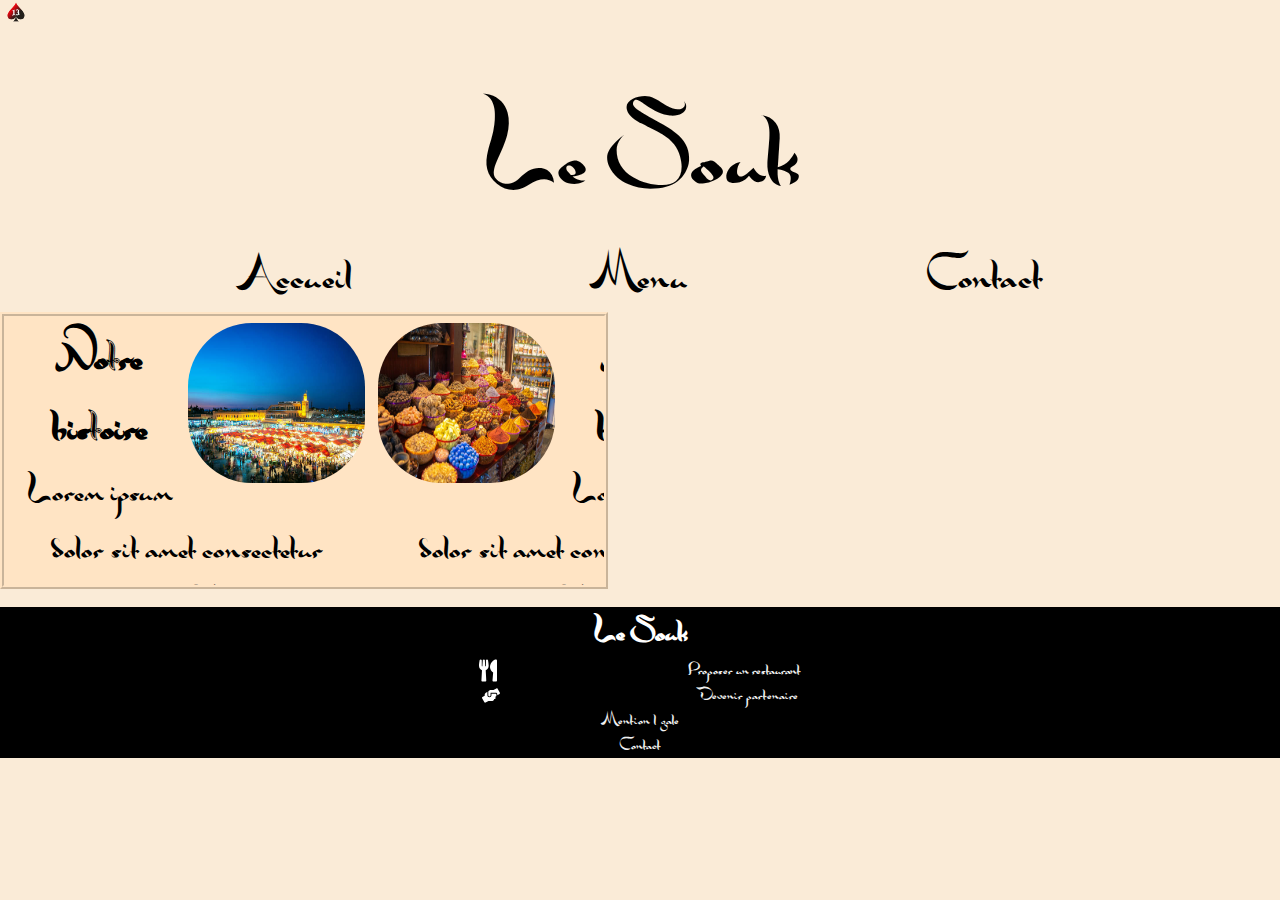
<file: index.html>
<!DOCTYPE html>
<html lang="en">
  <head>
    <meta charset="UTF-8" />
    <meta http-equiv="X-UA-Compatible" content="IE=edge" />
    <meta name="viewport" content="width=device-width, initial-scale=1.0" />
    <link rel="stylesheet" href="css/index.css" />
    <title>Restaurant "Le Souk"</title>
  </head>
  <body>
    <header class="header">
      <img class="as" src="img/as.png" alt="as de coeur">
      <div class="titleNav">
        <h1 class="title">Le Souk</h1>
        <nav class="navBar">
          <ul class="navBarUl">
            <li class="navBarUlLi">
              <a href="index.html" class="navBarUlLiTitle">Accueil </a>
            </li>
            <li class="navBarUlLi">
              <a href="menu.html" class="navBarUlLiTitle">Menu</a>
            </li>
            <li class="navBarUlLi">
              <a href="contact.html" class="navBarUlLiTitle">Contact</a>
            </li>
          </ul>
        </nav>
      </div>
    </header>
    <main class="main slider-container slider1">
      <div class="sliders">
      <div class="section slider">
        <img
          src="img/le souk.jpg"
          class="imgIndex"
          alt="Vue panoramique du souk"
        />
        <h1 class="sectionTitle">Notre histoire</h1>
        <p class="textIndex">
          Lorem ipsum dolor sit amet consectetur adipisicing elit. Et earum
          eaque culpa, cupiditate omnis debitis itaque quae quis.
        </p>
      </div>
      <div class="section slider">
        <img
          src="img/épices.jpg"
          class="imgIndex2"
          alt="différents sac d'épices entreposés"
        />
        <h1 class="sectionTitle">Notre histoire</h1>
        <p class="textIndex">
          Lorem ipsum dolor sit amet consectetur adipisicing elit. Et earum
          eaque culpa, cupiditate omnis debitis itaque quae quis.
        </p>
      </div>
      <div class="section slider">
        <img
          src="img/lampe.jpg"
          class="imgIndex"
          alt="Lampe"
        />
        <h1 class="sectionTitle">Notre histoire</h1>
        <p class="textIndex">
          Lorem ipsum dolor sit amet consectetur adipisicing elit. Et earum
          eaque culpa, cupiditate omnis debitis itaque quae quis.
        </p>
      </div>
      <div class="section slider">
        <img
          src="img/babouche.jpg"
          class="imgIndex2"
          alt="Babouche"
        />
        <h1 class="sectionTitle">Notre histoire</h1>
        <p class="textIndex">
          Lorem ipsum dolor sit amet consectetur adipisicing elit. Et earum
          eaque culpa, cupiditate omnis debitis itaque quae quis.
        </p>
      </div>
    </div>
    </main>
     <!--Footer-->
     <footer class="footer ">
      <div class="footer_menu ">
      <h1 class="footer_title">Le Souk</h1>
      <ul class="footer_list ">
          <li class='footer_element'><a href="#0" class="footer_element_href"><img src="img/utensils.svg" alt="icone d'une fourchette et d'un couteau'" class="footer_icon">Proposer un restaurant</a></li>
          <li class='footer_element'><a href="#0" class="footer_element_href"><img src="img/hands-helping.svg" alt="icone de deux mains qui se serre" class="footer_icon">Devenir partenaire</a></li>
          <li class='footer_element'><a href="#0" class="footer_element_href">Mention légale</a></li>
          <li class='footer_element'><a href="mailto:contact@lesouk.com" class="footer_element_href">Contact</a></li>
      </ul>
      </div>
  </footer>    
  </body>
</html>
</file>
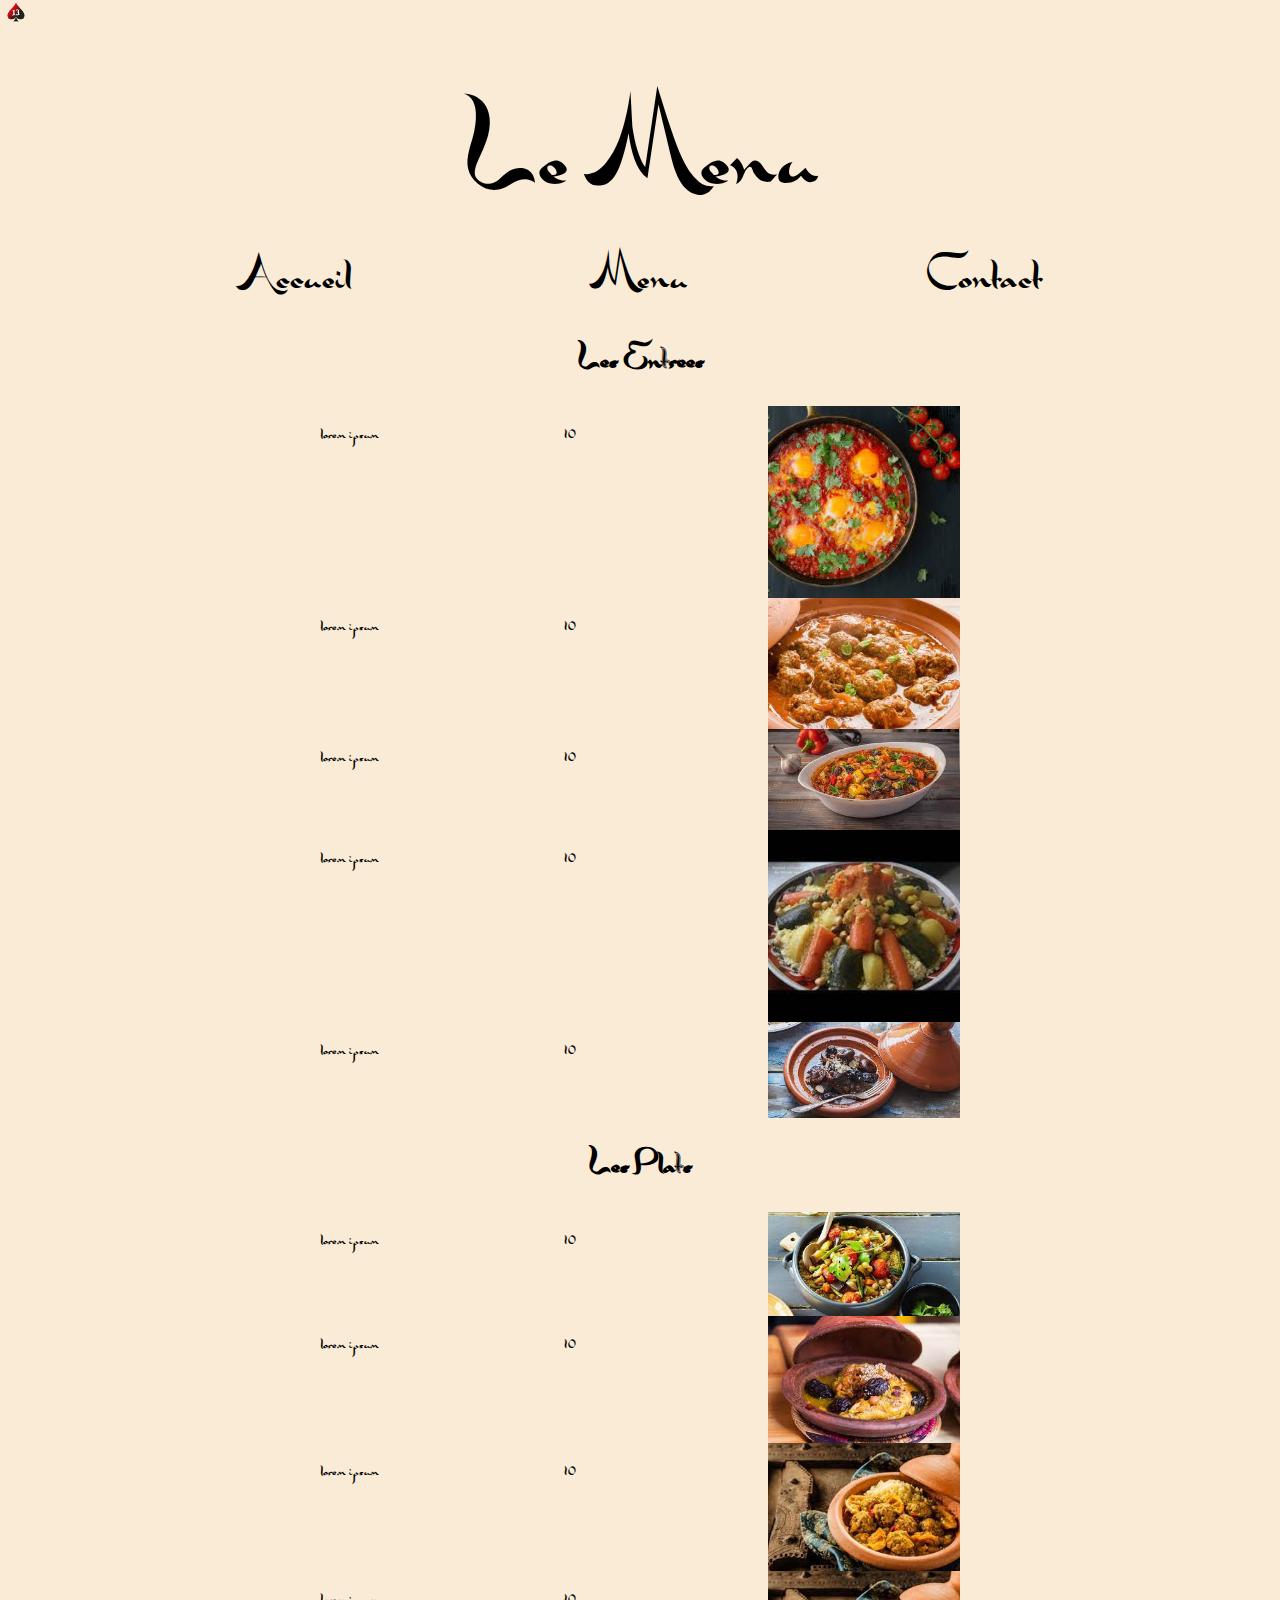
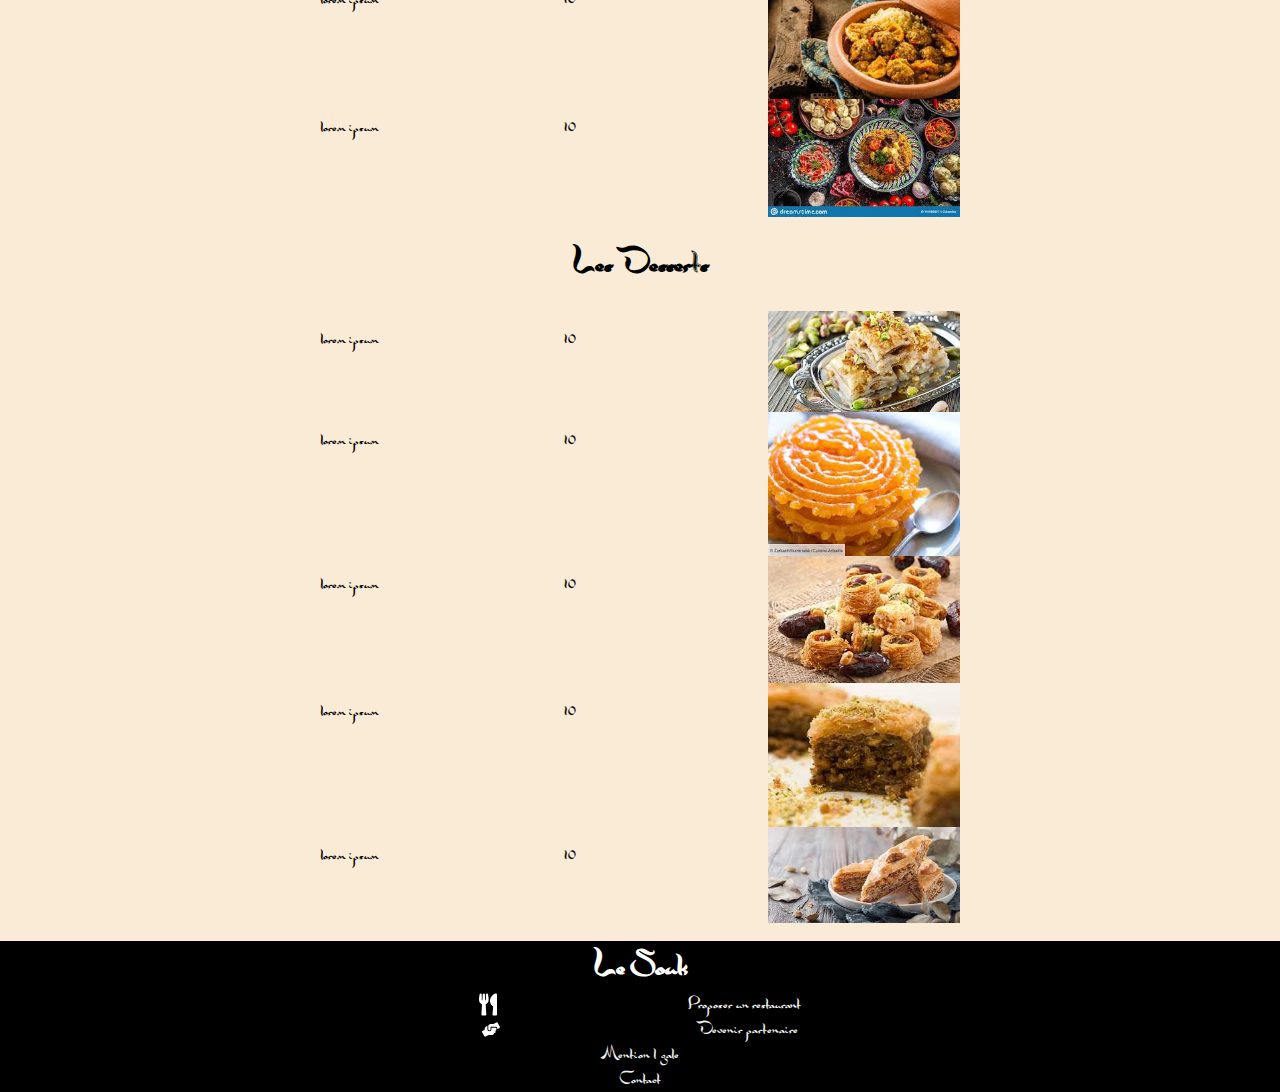
<file: menu.html>
<!DOCTYPE html>
<html lang="en">
  <head>
    <meta charset="UTF-8" />
    <meta http-equiv="X-UA-Compatible" content="IE=edge" />
    <meta name="viewport" content="width=device-width, initial-scale=1.0" />
    <link rel="stylesheet" href="css/index.css" />
    <title>Document</title>
  </head>
  <body>
    <header class="header">
      <img class="as" src="img/as.png" alt="as de coeur" />
      <div class="titleNav">
        <h1 class="title">Le Menu</h1>
        <nav class="navBar">
          <ul class="navBarUl">
            <li class="navBarUlLi">
              <a href="index.html" class="navBarUlLiTitle">Accueil </a>
            </li>
            <li class="navBarUlLi">
              <a href="menu.html" class="navBarUlLiTitle">Menu</a>
            </li>
            <li class="navBarUlLi">
              <a href="contact.html" class="navBarUlLiTitle">Contact</a>
            </li>
          </ul>
        </nav>
      </div>
    </header>
    <main class="menu">
      <div class="catMenu">
        <h1 class="titreMenu">Les Entrees</h1>
        <div class="listes">
          <div class="menu_list">
            <p class="name">lorem ipsum</p>
            <p class="price">10$</p>
            <img
              src="img/^mat4.jpg"
              class="imgPlate"
              alt="Entrées sur une assiette, bien présenté et appétissante"
            />
          </div>
          <div class="menu_list">
            <p class="name">lorem ipsum</p>
            <p class="price">10$</p>
            <img
              src="img/plat1.jpg"
              class="imgPlate"
              alt="Entrées sur une assiette, bien présenté et appétissante"
            />
          </div>
          <div class="menu_list">
            <p class="name">lorem ipsum</p>
            <p class="price">10$</p>
            <img
              src="img/plat2.jpg"
              class="imgPlate"
              alt="Entrées sur une assiette, bien présenté et appétissante"
            />
          </div>
          <div class="menu_list">
            <p class="name">lorem ipsum</p>
            <p class="price">10$</p>
            <img
              src="img/plat9.jpg"
              class="imgPlate"
              alt="Entrées sur une assiette, bien présenté et appétissante"
            />
          </div>
          <div class="menu_list">
            <p class="nameS">lorem ipsum</p>
            <p class="price">10$</p>
            <img
              src="img/plat3.jpg"
              class="imgPlate"
              alt="Entrées sur une assiette, bien présenté et appétissante"
            />
          </div>
        </div>
      </div>
      <div class="catMenu">
        <h1 class="titreMenu">Les Plats</h1>
        <div class="listes">
          <div class="menu_list">
            <p class="name">lorem ipsum</p>
            <p class="price">10$</p>
            <img
              src="img/plat5.jpg"
              class="imgPlate"
              alt="Plats sur une assiette, bien présenté et appétissante"
            />
          </div>
          <div class="menu_list">
            <p class="name">lorem ipsum</p>
            <p class="price">10$</p>
            <img
              src="img/plat6.jpg"
              class="imgPlate"
              alt="Plats sur une assiette, bien présenté et appétissante"
            />
          </div>
          <div class="menu_list">
            <p class="name">lorem ipsum</p>
            <p class="price">10$</p>
            <img
              src="img/plat7.jpg"
              class="imgPlate"
              alt="Plats sur une assiette, bien présenté et appétissante"
            />
          </div>
          <div class="menu_list">
            <p class="name">lorem ipsum</p>
            <p class="price">10$</p>
            <img
              src="img/plat7.jpg"
              class="imgPlate"
              alt="Plats sur une assiette, bien présenté et appétissante"
            />
          </div>
          <div class="menu_list">
            <p class="name">lorem ipsum</p>
            <p class="price">10$</p>
            <img
              src="img/plat8.jpg"
              class="imgPlate"
              alt="Plats sur une assiette, bien présenté et appétissante"
            />
          </div>
        </div>
      </div>
      <div class="catMenu">
        <h1 class="titreMenu">Les Desserts</h1>
        <div class="listes">
          <div class="menu_list">
            <p class="name">lorem ipsum</p>
            <p class="price">10$</p>
            <img
              src="img/d1.jpg"
              class="imgPlate"
              alt="Desserts sur une assiette, bien présenté et appétissante"
            />
          </div>
          <div class="menu_list">
            <p class="name">lorem ipsum</p>
            <p class="price">10$</p>
            <img
              src="img/d2.jpg"
              class="imgPlate"
              alt="Desserts sur une assiette, bien présenté et appétissante"
            />
          </div>
          <div class="menu_list">
            <p class="name">lorem ipsum</p>
            <p class="price">10$</p>
            <img
              src="img/d3.jpg"
              class="imgPlate"
              alt="Desserts sur une assiette, bien présenté et appétissante"
            />
          </div>
          <div class="menu_list">
            <p class="name">lorem ipsum</p>
            <p class="price">10$</p>
            <img
              src="img/d4.jpg"
              class="imgPlate"
              alt="Desserts sur une assiette, bien présenté et appétissante"
            />
          </div>
          <div class="menu_list">
            <p class="name">lorem ipsum</p>
            <p class="price">10$</p>
            <img
              src="img/d5.jpg"
              class="imgPlate"
              alt="Desserts sur une assiette, bien présenté et appétissante"
            />
          </div>
        </div>
      </div>
    </main>
    <!--Footer-->
    <footer class="footer">
      <div class="footer_menu">
        <h1 class="footer_title">Le Souk</h1>
        <ul class="footer_list">
          <li class="footer_element">
            <a href="#0" class="footer_element_href"
              ><img
                src="img/utensils.svg"
                alt="icone d'une fourchette et d'un couteau'"
                class="footer_icon"
              />Proposer un restaurant</a
            >
          </li>
          <li class="footer_element">
            <a href="#0" class="footer_element_href"
              ><img
                src="img/hands-helping.svg"
                alt="icone de deux mains qui se serre"
                class="footer_icon"
              />Devenir partenaire</a
            >
          </li>
          <li class="footer_element">
            <a href="#0" class="footer_element_href">Mention légale</a>
          </li>
          <li class="footer_element">
            <a href="mailto:contact@lesouk.com" class="footer_element_href"
              >Contact</a
            >
          </li>
        </ul>
      </div>
    </footer>
  </body>
</html>
</file>
<file: css/index.css>
@import url(header.css);
@import url(main.css);
@import url(menu.css);
@font-face {
  font-family: "Zanzabar";
  src: url(Zanzabar.otf) format("truetype");
}
body {
  font-family: 'Zanzabar',"DM Sans", sans-serif;
  margin: auto;
  box-sizing: border-box;
  background-color: antiquewhite;
 
  
}
</file>
